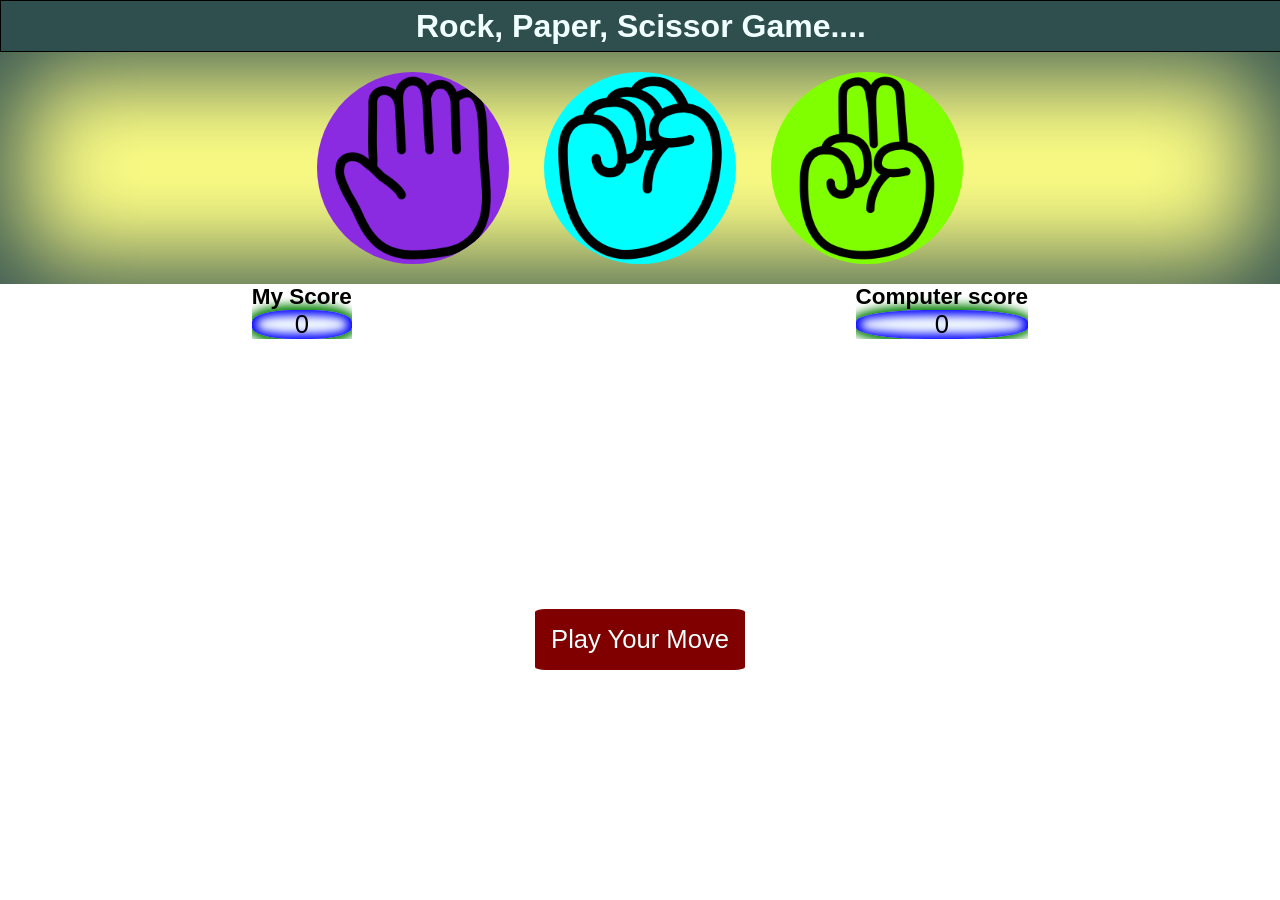
<file: index.html>
<!DOCTYPE html>
<html lang="en">
    <head>
        <meta charset="UTF-8">
        <meta name="viewport" content="width=device-width, initial-scale=1.0">
        <link rel="stylesheet" href="game.css" type="text/css">
        <title>Game- Rock Paper Siserr</title>
    </head>
    <body>
        <div id="heading">
            <h1>Rock, Paper, Scissor Game....</h1></div>
        <div id="imge">
            <div class="choice" id="paper">
                <img src="paper.png"></div>
            <div class="choice" id="rock">
                <img src="rock-icon-7664846-512.png"></div>
            <div class="choice" id="scissor">
                <img src="scissors-icon-7664845-512.png"></div>
        </div>
        <div id="score">
            <div>
                <h2>My Score</h2>
                <p id="my-Score">0</p>
            </div>
            <div>
                <h2>Computer score</h2>
                <p id="comt-Score">0</p>
            </div>
        </div>
       
        <div id="what_you_choice">
            <p id="your_choice"></p>
            <p id="com_choice"></p>
        </div>
         <div id="mass">
            <p id="massege">Play Your Move</p>
        </div>
    </body>
    <script src="game.js"></script>
</html>
</file>
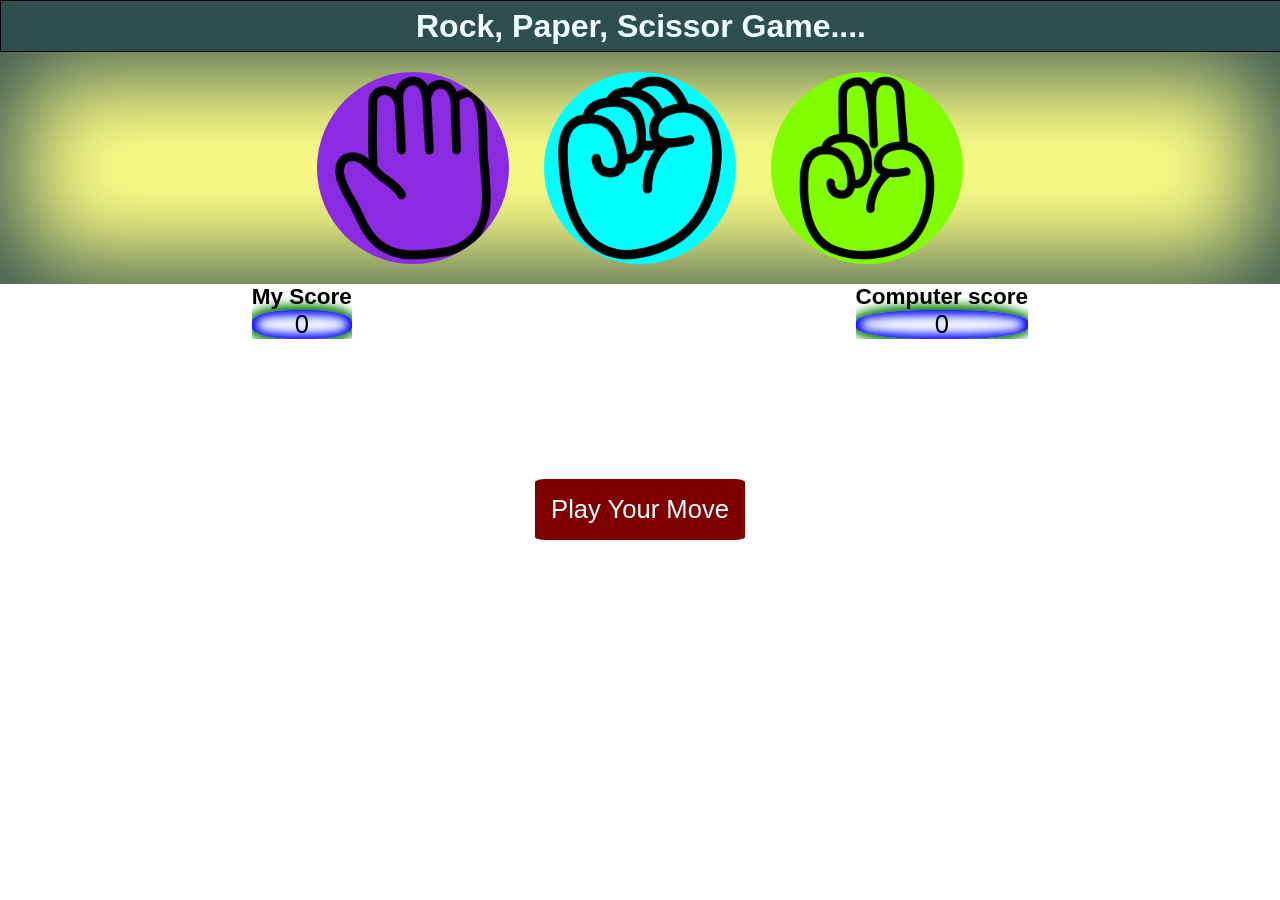
<file: game.html>
<!DOCTYPE html>
<html lang="en">
<head>
    <meta charset="UTF-8">
    <meta name="viewport" content="width=device-width, initial-scale=1.0">
    <link rel="stylesheet" href="game.css" type="text/css">
    <title>Game- Rock Paper Siserr</title>
</head>
<body>
    <div id="heading">
        <h1>Rock, Paper, Scissor Game....</h1></div>
    <div id="imge">
    <div class="choice" id="paper">
        <img src="paper.png"></div>
    <div class="choice" id="rock">
        <img src="rock-icon-7664846-512.png"></div>
    <div class="choice" id="scissor">
        <img src="scissors-icon-7664845-512.png"></div>
    </div>
    <div id="score">
        <div>
        <h2>My Score</h2>
        <p id="my-Score">0</p>
        </div>
        <div>
        <h2>Computer score</h2>
        <p id="comt-Score">0</p>
        </div>
    </div>
    <div id="mass">
            <p id="massege">Play Your Move</p>
        </div>
        <div id="what_you_choice">
            <p id="your_choice"></p>
            <p id="com_choice"></p>
        </div>
</body>
<script src="game.js"></script>
</html>
</file>
<file: game.css>
*{
    margin: 0px;
    padding: 0px;
    overflow-x: hidden;
}
html, body{
    height: 100%;
    width: 100%;
    font-family: 'Franklin Gothic Medium', 'Arial Narrow', Arial, sans-serif;
   
}
#heading{
    height: auto;
    width: 100%;
    background-color: darkslategray;
    border: 1px solid black;
    text-align: center;
    line-height: 50px;
    color: azure;
}
.choice{
   height: auto;
    width: 15vw;
    display: flex;
    
    justify-content: center;
    align-items: center;
    border-radius: 50%;
}
img{
    height: 100%;
    width: 100%;
    object-fit:cover;
    border-radius: 50%;
}
#imge{
    height: auto;
    display: flex;
    justify-content: center;
    align-items: center;
    padding: 20px;
    gap:35px;
    box-shadow: inset 0px 0px 100px 20px darkslategray;
    background-color: rgba(255, 255, 0, 0.48);
}

#imge :hover{
    box-shadow: inset 0px 0px 100px 20px rgba(240, 4, 4, 0.834),
   0px 0px 20px 5px white;
   cursor: pointer;
}
#rock{
    background-color: aqua;
}
#paper{
    background-color: blueviolet;
}
#scissor{
    background-color: chartreuse;
}
#score{
    height: auto;
    font-size:  clamp(15px, 1vw, 1vw);
    display: flex;
    justify-content: space-around;
    align-items: center;
}
#score p{
    text-align: center;
    font-size:  clamp(15px, 2vw, 2vw);
    background-color: aliceblue;
    box-shadow: inset 0px 0px 10px 5px blue,0 0 10px 5px green;
    border-radius: 40%;
}

#mass{
    width: 100%;
    display: flex;
    justify-content: center;
    align-items: center;   
    margin-top: 140px;
}
#massege{
    background-color: maroon;
    color: azure;
    display: inline;
    font-size: clamp(15px, 2vw, 2vw);
    padding: 1rem;
    border-radius: 5%;
}
#what_you_choice{
    height: 50px;
    width: 100%;
    display: flex;
    justify-content: space-evenly;
    align-items: center;
    margin-top: 80px;
    
    
}
#your_choice{
    font-size:clamp(15px, 1.8vw, 2vw);
}
#com_choice{
    font-size: clamp(15px, 1.8vw, 2vw);  
}
</file>
